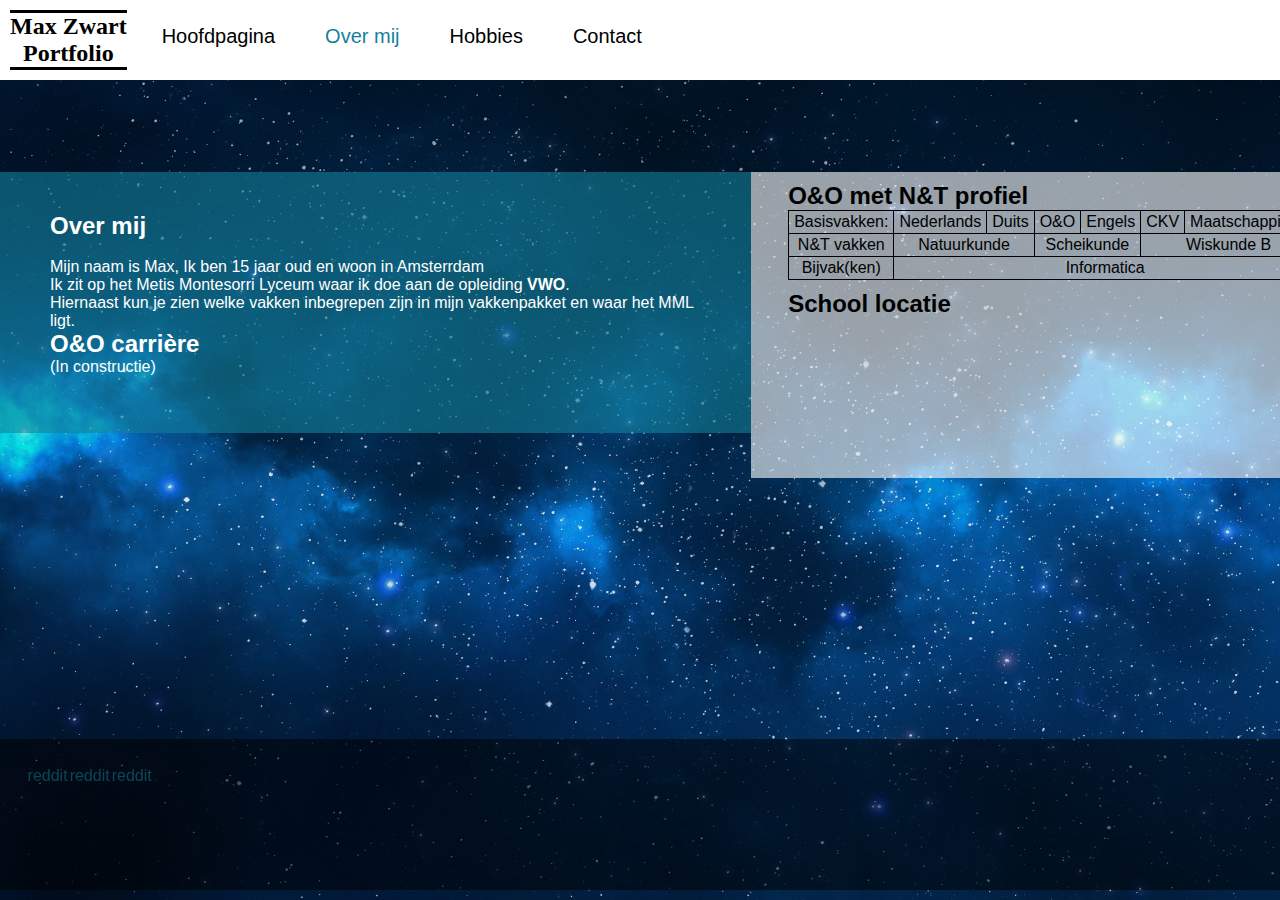
<file: Indexpage2.html>
<!DOCTYPE html>
<html lang="en" dir="ltr">
  <head>
    <meta charset="utf-8">
    <title>MaxZwart Over mij</title>
    <meta name="viewport" content="width=device-width, initial-scale=1.0">
    <link rel="stylesheet" href="css/opmaaksave.css">
  </head>
  <body>
    <div class="grid-container">
      <div class="header"><h2 id="header">Max Zwart<br>Portfolio</h2></div>
      <div class="nav">
        <nav>
        <ul>
          <li ><a href="index.html">Hoofdpagina</a></li>
          <li ><a class="nav-active"href="Indexpage2.html">Over mij</a></li>
          <li ><a href="Indexpage3.html">Hobbies</a></li>
          <li ><a href="Indexpage4.html">Contact</a></li>
        </ul>
      </nav>
      </div>
      <div class="content">
    <h2>Over mij</h2><br>
    <p>Mijn naam is Max, Ik ben 15 jaar oud en woon in Amsterrdam</p>
    <p>Ik zit op het Metis Montesorri Lyceum waar ik doe aan de opleiding<strong> VWO</strong>.</p>
    <p>Hiernaast kun je zien welke vakken inbegrepen zijn in mijn vakkenpakket en waar het MML  ligt.</p>
    <h2> O&O carrière</h2>
    <p>(In constructie)</p>
      </div>
      <div class="image">
        <h2>O&O met N&T profiel</h2>
        <table class="school" border="2px">
          <tr>
            <td>Basisvakken:</td><td>Nederlands</td><td>Duits</td><td>O&O</td><td>Engels</td><td>CKV</td><td>Maatschappijleer</td>
          </tr>
          <tr>
            <td >N&T vakken</td><td colspan="2">Natuurkunde</td><td colspan="2">Scheikunde</td><td colspan="2">Wiskunde B</td>
          </tr>
          <tr>
            <td>Bijvak(ken)</td><td colspan="6">Informatica</td>
          </tr>
        </table>
        <h2>School locatie</h2>
        <iframe src="https://www.google.com/maps/embed?pb=!1m18!1m12!1m3!1d2436.4769617833767!2d4.915998315621277!3d52.36177097978448!2m3!1f0!2f0!3f0!3m2!1i1024!2i768!4f13.1!3m3!1m2!1s0x47c609711f21356f%3A0x4698c2612bcb276b!2sMetis%20Montessori%20Lyceum!5e0!3m2!1snl!2snl!4v1568281673601!5m2!1snl!2snl" frameborder="0" style="border:0;" allowfullscreen="yes"></iframe>
    </div>
      <div class="footer">
        <table class="">
          <tr>
            <td><a href="">reddit</a></td><td><a href="">reddit</a></td><td><a href="">reddit</a></td>
          </tr>
        </table>
      </div>

    </div>

  </body>
</html>
</file>
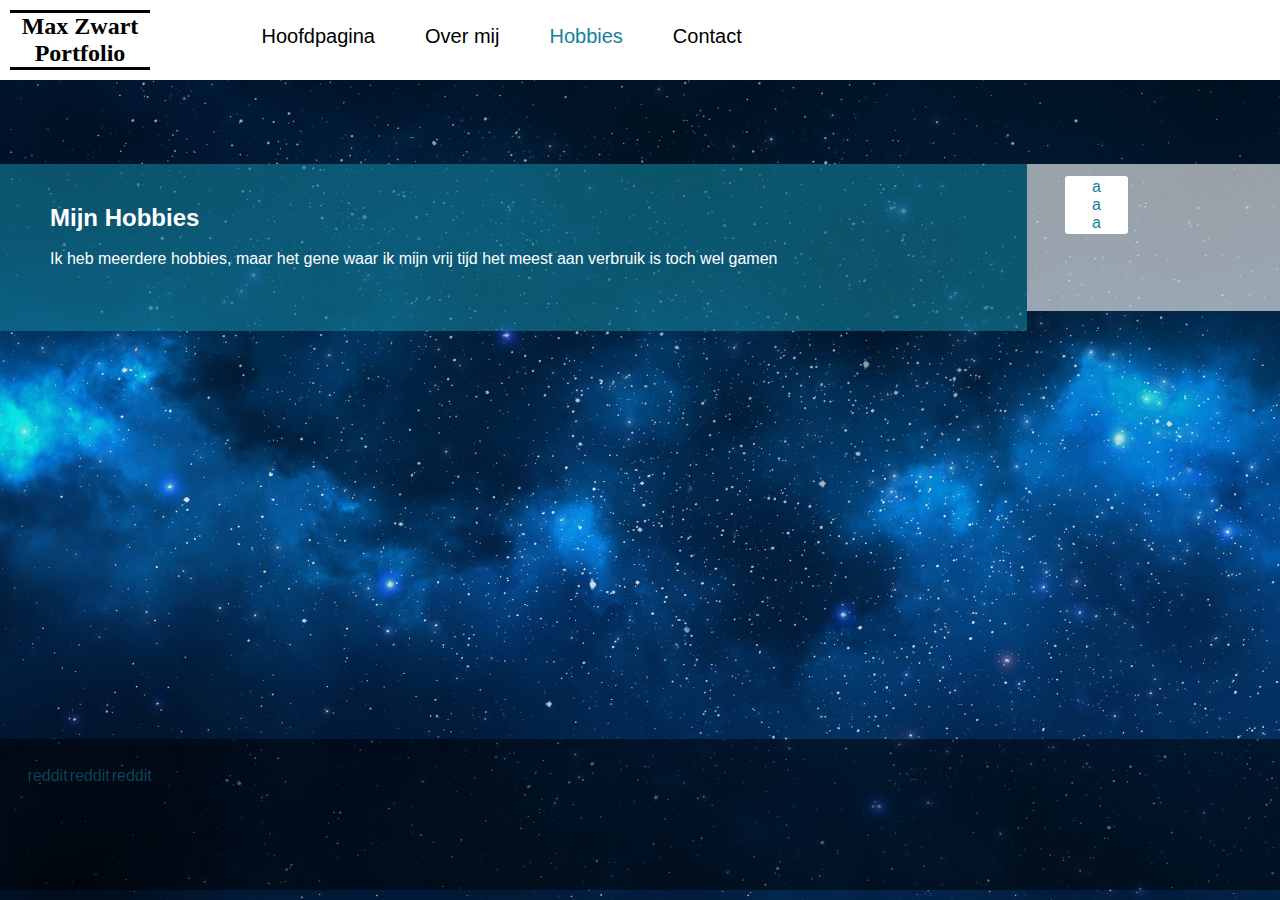
<file: Indexpage3.html>
<!DOCTYPE html>
<html lang="en" dir="ltr">
  <head>
    <meta charset="utf-8">
    <title>MaxZwart Hobbies</title>
    <meta name="viewport" content="width=device-width, initial-scale=1.0">
    <link rel="stylesheet" href="css/opmaaksave.css">
  </head>
  <body>
    <div class="grid-container">
      <div class="header"><h2 id="header">Max Zwart<br>Portfolio</h2></div>
      <div class="nav">
        <nav>
        <ul>
          <li ><a href="index.html">Hoofdpagina</a></li>
          <li ><a href="Indexpage2.html">Over mij</a></li>
          <li ><a class="nav-active"href="Indexpage3.html">Hobbies</a></li>
          <li ><a href="Indexpage4.html">Contact</a></li>
        </ul>
      </nav>
      </div>
      <div class="content">
    <h2>Mijn Hobbies</h2><br>
    <p> Ik heb meerdere hobbies, maar het gene waar ik mijn vrij tijd het meest aan verbruik is toch wel gamen</P>
      </div>
      <div class="image">
      <ul>
        <li id="summary">a<br>a<br>a</li>
      </ul>
    </div>
      <div class="footer">
        <table class="">
          <tr>
            <td><a href="">reddit</a></td><td><a href="">reddit</a></td><td><a href="">reddit</a></td>
          </tr>
        </table>
      </div>

    </div>

  </body>
</html>
</file>
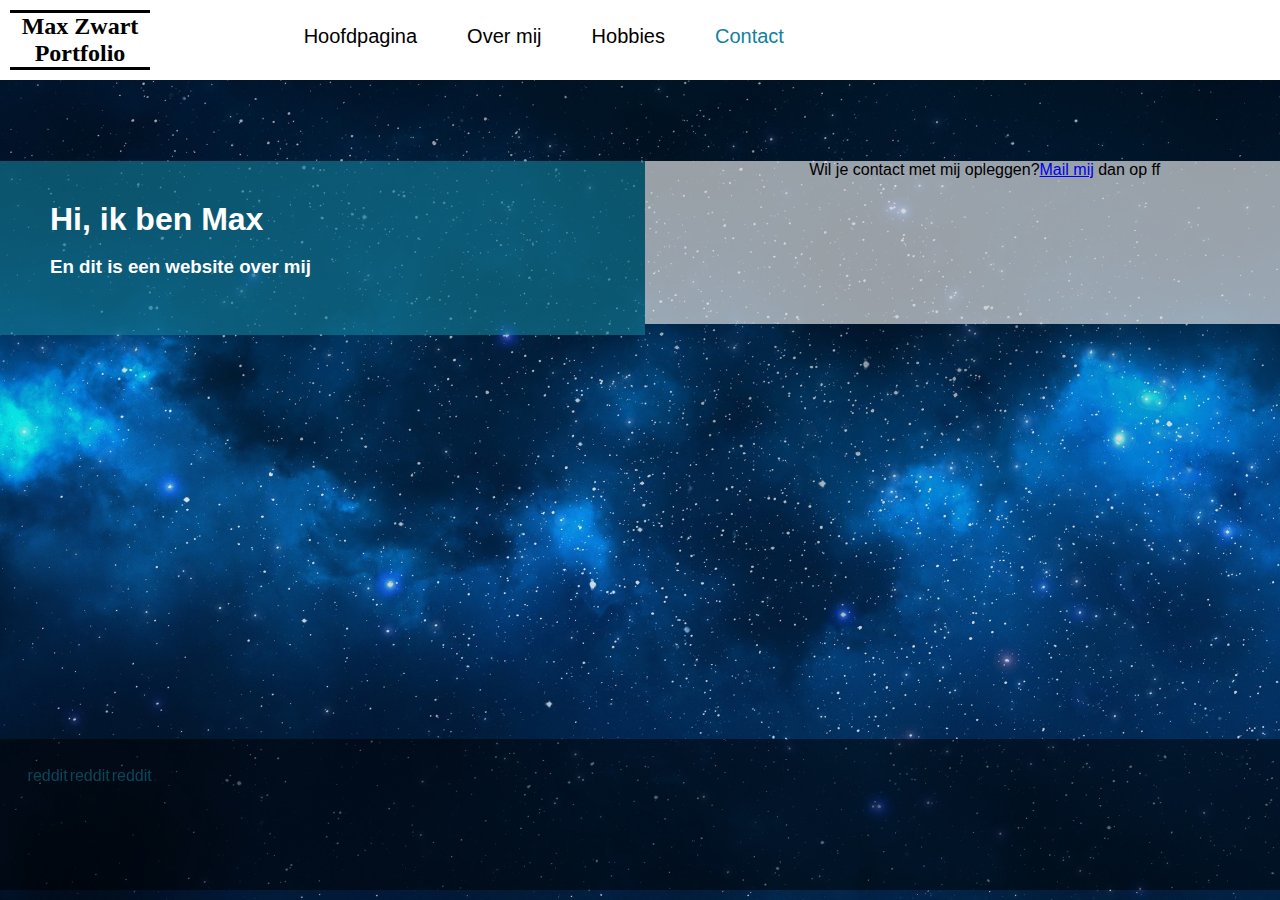
<file: Indexpage4.html>
<!DOCTYPE html>
<html lang="en" dir="ltr">
  <head>
    <meta charset="utf-8">
    <title>MaxZwart Contact</title>
    <meta name="viewport" content="width=device-width, initial-scale=1.0">
    <link rel="stylesheet" href="css/opmaaksave.css">
  </head>
  <body>
    <div class="grid-container">
      <div class="header"><h2 id="header">Max Zwart<br>Portfolio</h2></div>
      <div class="nav">
        <nav>
        <ul>
          <li ><a href="index.html">Hoofdpagina</a></li>
          <li ><a href="Indexpage2.html">Over mij</a></li>
          <li ><a href="Indexpage3.html">Hobbies</a></li>
          <li ><a class="nav-active"href="Indexpage4.html">Contact</a></li>
        </ul>
      </nav>
      </div>
      <div class="content">
    <h1>Hi, ik ben Max</h1><br>
    <h3>En dit is een website over mij</h3>
      </div>
      <div class="image">
      <ul>
        <p>Wil je contact met mij opleggen?<a href="mailto:22489@edu.msa.nl?Subject=Hello%20" target="anything">Mail mij</a>  dan op ff</p></li></a>
      </ul>
    </div>
      <div class="footer">
        <table class="">
          <tr>
            <td><a href="">reddit</a></td><td><a href="">reddit</a></td><td><a href="">reddit</a></td>
          </tr>
        </table>
      </div>

    </div>

  </body>
</html>
</file>
<file: css/opmaaksave.css>
* {
  margin: 0px;
  padding: 0px;
}
body {
  max-width: 100%;
  height: 100%;
  background-image: url(501760.jpg);
  background-size: cover;
  background-attachment: fixed;
  background-repeat: no-repeat;
  /*-- Font --*/
    font-family: helvetica;
}
/*-- Header --*/
.header{
  grid-area: header;
  width:;
  height: 80px;
background-color: white;
  font-family: none ;
}
/*-- Header content --*/
#header{

max-width: 140px;
color:black;
padding-top:10px;
padding-left: 10px;
text-align: center;
}
#header::before{
content: '';
display: block;
background-color: black;
padding-top:3px;
}
#header::after{
  content: '';
  display: block;
  background-color: black;
  padding-top:3px;
}
/*-- nav --*/
.nav{
  grid-area: nav;
  background-color: white;
    margin-bottom: 8%;
    height: 80px;
}
/*-- nav content --*/
nav{
    text-align: center;
    color: black;
}
nav ul{
  list-style-type: none;
  font-size: 20px;
  overflow: hidden;
  padding: 10px 40px 20px 10px;
}
nav li{
  float: left;
}
nav li a{
  display: inline;
  text-align: center;
  color: black;
  padding: 25px;
  position: relative;
  top: 15px;
  text-decoration: none;
}
nav  li a:hover:not(.nav-active) {
 color:rgb(19, 129, 155);
}
.nav-active{
  color: rgb(19, 129, 155);
}

/*-- Content --*/
.content{
  max-width: 100%;
  height: 60%;
  grid-area: content;
  z-index: 3;
    background-color: rgba(19, 129, 155, 0.6);
    padding: 40px 50px;
    color: white;
}
/*-- content content?--*/
.content h1, h2, h3, h4, p {

}
/*-- Image --*/
.image{
  grid-area: image;
  height: 90%;
  max-width: 100%;
  padding: 2% 7% 2% 7%;
  z-index: 4;
  margin-top: 8%;
  overflow: hidden;
  background-color: rgba(255, 255, 255,0.6);
  text-align: center;
}
/*-- image content --*/
#summary  {
  overflow: hidden;
float: left;
display: inline-block;
width: 80%;
height: 20%;
margin: 0% 10% 5% 10%;
background-color:rgba(255, 255, 255,1);
border: solid rgba(255, 255, 255,1) 2px;
border-radius: 3px;
color: rgb(19, 129, 155);
text-align: center;
}
 /*.image :hover{
  background-color:  rgba(19, 129, 155, 1);
}*/
.image img{
 width: 100%;
 height: 50%;
 position: relative;
 bottom: 25px;
}
.image h4{
  position: relative;
  bottom: 10px;
}
.image h2{
  margin-top: 2%;
  text-align: left;
}
.image table{
 background-color: ;
 border-collapse: collapse;
 border-style: none;
 border-color: black;
 overflow-x: scroll;
}
.school td{
  padding: 2px 5px;
}
.image iframe{
  float: left;
  width: 80%;
  height: 50%;
}
/*-- Footer --*/
.footer{
  grid-area: footer;
  background-color: rgba(0, 0, 0, 0.5) ;
  text-align: center;
  padding: 2% 2%;
  margin-top: 5%;
  height: 100px;
  width: 98%;

  color:rgba(19, 129, 155, 0.5);
}
/*-- Footer content --*/
.footer a{
color:rgba(19, 129, 155, 0.5);
text-decoration: none;
}
.footer a:hover{
  color: rgba(19, 129, 155, 1);
}
/*-- Grid container's --*/
.grid-container {
  display: grid;
  grid-template-areas:
    'header'
    'nav'
    'content'
    'image'
    'footer';

}
@media screen and (min-width: 620px){
  .grid-container{
    grid-template-areas:
    'header  nav     nav     nav     nav     nav'
    'content content content content content content'
    'image   image   image   image   image   image'
    'footer  footer  footer  footer  footer  footer';
  }
  .image{
    padding-left: auto;
  }
  #summary{
    display: block;
    float: left;
    margin: 5% 20px;

    width: 25%;
    height: 15%;
  }
  .image img{
    width:100%;
    height: 60%;
    position: relative;
    bottom: 10px;
  }

}
@media screen and (min-width: 1000px){
  .grid-container{
    grid-template-areas:
    'header  nav     nav      nav'
    'content content image  image'
    'footer  footer  footer   footer';
  }
  .content{
    max-width: 100%;
    height;
  }
  .image{
    width: 93%;
    height: 100%;
    padding: 0% 0% 1% 7%;
    margin-top: 0%;
  }
  #summary{
    overflow:hidden;
    display: block;
    width: 25%;
    height: 15%;
  }
  .footer{
    position: fixed;
    top:75%;
  }
}
</file>
